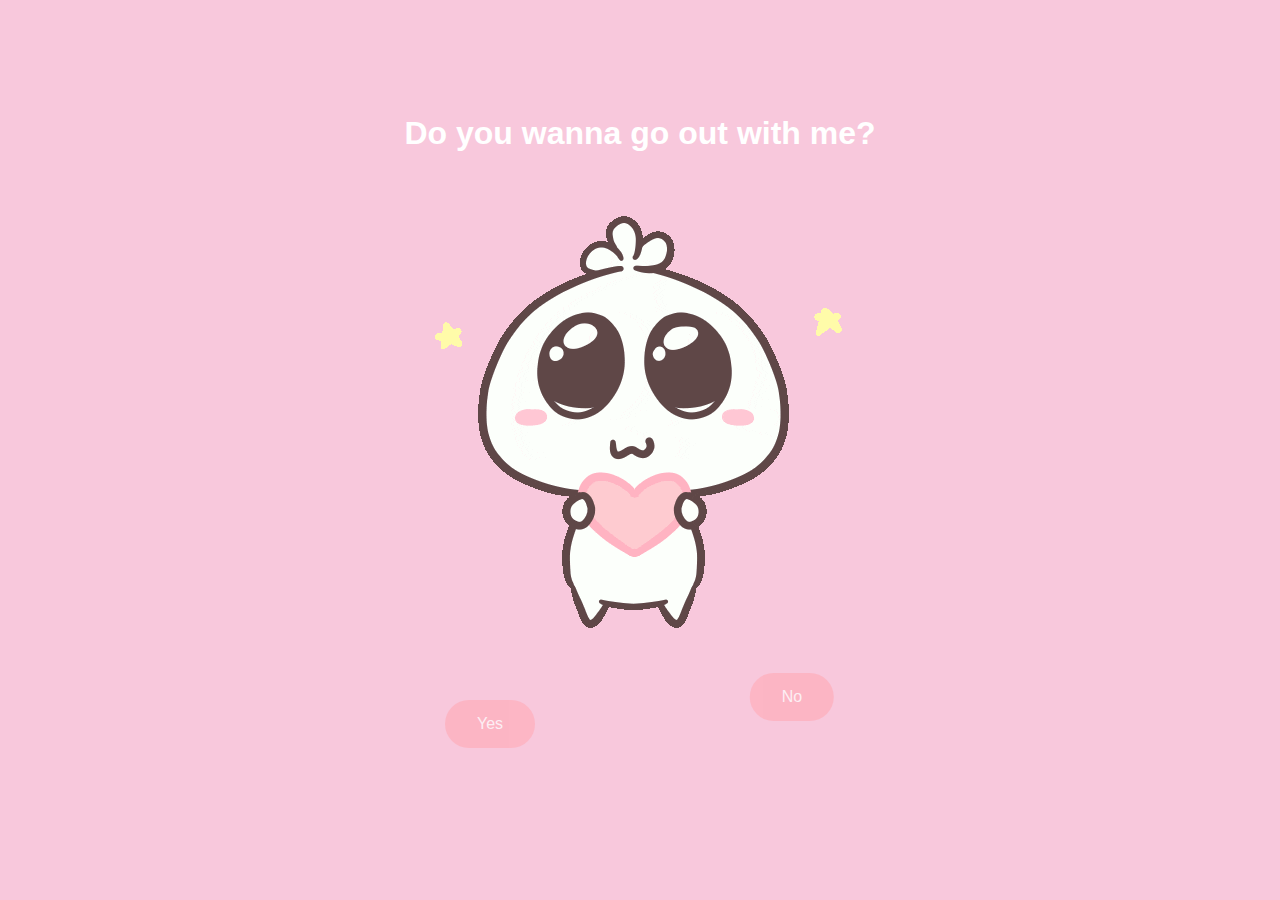
<file: index.html>
<!DOCTYPE html>
<html lang="en">
<head>
    <title>iLoveYou!</title>
    <meta charset="UTF-8">
    <meta name="viewport" content="width=device-width, initial-scale=1.0">
    <link rel="shortcut icon" href="img/img_tab.png" type="image/x-icon">
    <link rel="stylesheet" href="./css/styles.css">
    <script src="/scripts/scripts.js"></script>
</head>
<body>
    <div class="container">
        <div>
            <h1 class="header_text" id="index_text">Do you wanna go out with me?</h1>
        </div>
        <script>
            text = document.getElementById("index_text")
            textArray = text.textContent.split('')
            text.textContent = ''

            for(var i = 0; i < textArray.length; i++){
                text.innerHTML += '<span>'+textArray[i]+'</span>'
            }
        </script>
        <div class="gif_container">
            <img src="img/img_index.gif" alt="Cute animated illustration">
        </div>
        <div class="buttons">
            <button class="btn" id="yesButton" onclick="playSoundAndNextPage()">Yes</button>
            <button class="btn" id="noButton" onmouseover="moveButton()" onclick="moveButton()">No</button>
        </div>
    </div>
</body>
</html>
</file>
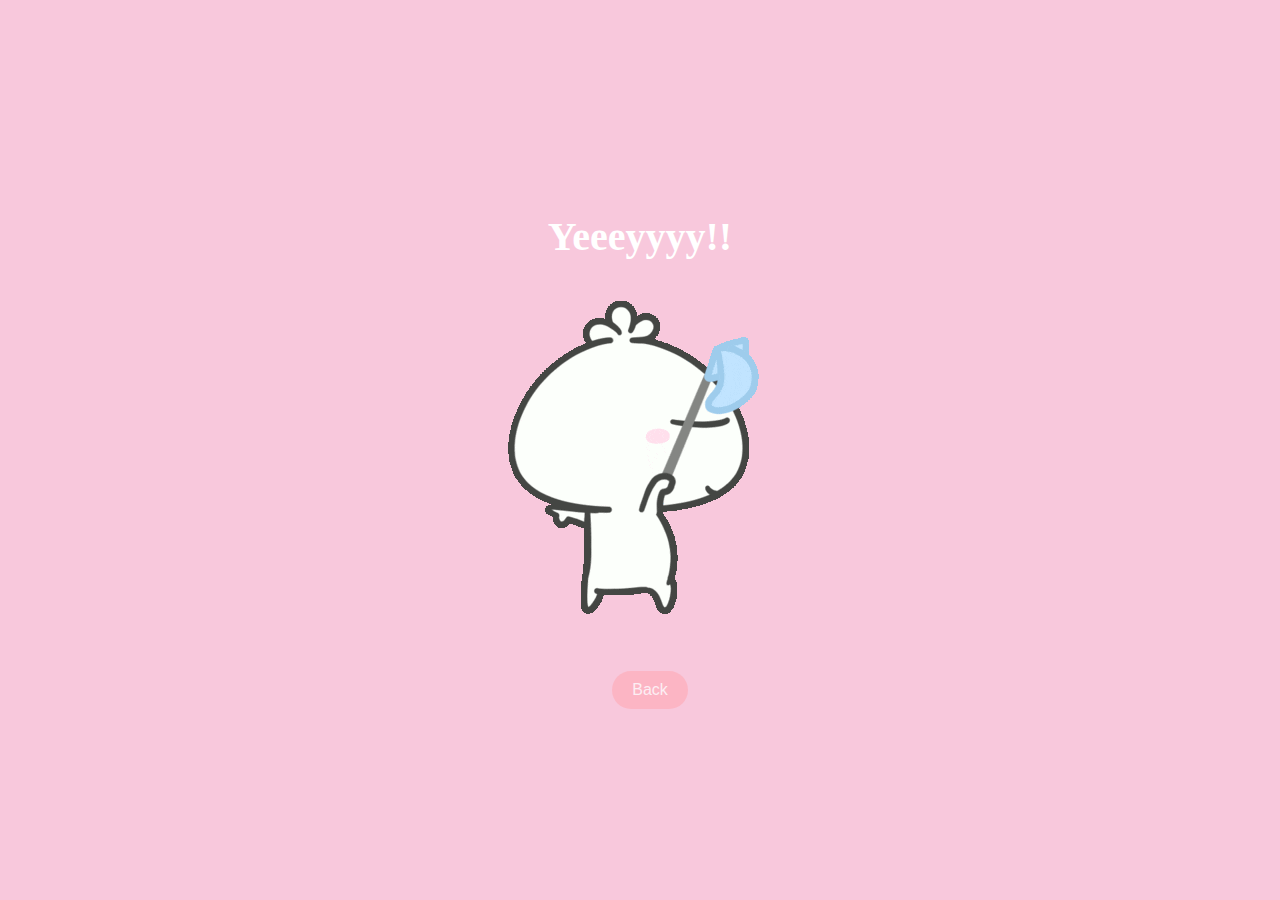
<file: html/yes.html>
<!DOCTYPE html>
<html lang="en">
    <head>
        <title>iLoveYou!</title>
        <meta charset="UTF-8">
        <meta name="viewport" content="width=device-width, initial-scale=1.0">
        <link rel="shortcut icon" href="../img/img_tab.png" type="image/x-icon">
        <meta name="viewport" content="width=device-width, initial-scale=1.0">
        <link rel="stylesheet" href="../css/yes_style.css">
        <script src="../scripts/scripts.js"></script>
    </head> 
    <body>
        <div>     
            <div >
                <h1 class = "header_text">Yeeeyyyy!!</h1>
            </div>
        </div>
        <div>
            <div class="gif_container">
                <img src="../img/img_yes.gif" alt="Cute animated illustration">
            </div>
        </div>
        <div class="buttons">
            <button class="btn" id="backButton" onclick="backButton()">Back</button>
        </div>
    </body> 
</html>
</file>
<file: css/styles.css>
body {
    display: flex;
    justify-content: center;
    align-items: center;
    min-height: 90vh;
    background-color: #F8C8DC;
    padding: 10px; /* Agrega un padding para evitar que los elementos toquen los bordes en pantallas pequeñas */
}

.header_text {
    font-family: 'Nunito', sans-serif;
    font-weight: bold;
    color: white;
    text-align: center;
    margin: 20px;
}

.buttons {
    display: flex;
    flex-direction: row;
    justify-content: center;
    align-items: center;
    margin-top: 20px;
}

.btn {
    background-color: #ffaeba;
    color: white;
    padding: 15px 32px;
    text-align: center;
    display: inline-block;
    font-size: 16px;
    margin: 4px 2px;
    cursor: pointer;
    border: none;
    border-radius: 25px;
    transition: background-color 0.3s ease, transform 0.3s ease;
    opacity: 0.7;
}

.btn:hover {
    background-color: #ff87a1; /* Cambio de color al pasar el mouse */
    opacity: 1;
}

#noButton {
    position: absolute;
    left: calc(50% + 150px); /* Inicia 150px a la derecha del centro */
    top: 77%; /* Centrado verticalmente */
    transform: translate(-50%, -50%); /* Centra el botón en su posición */
    transition: left 0.5s ease, top 0.5s ease; /* Animar el movimiento del botón */
}

#yesButton {
    position: relative;
    right: 150px;
}

@media (max-width: 768px) {
    .header_text {
        font-size: 28px;
    }

    .btn {
        padding: 12px 24px;
        font-size: 14px;
    }

    #noButton, #yesButton {
        position: relative;
        left: 0;
        right: 0;
    }
}

@media (max-width: 480px) {
    .header_text {
        font-size: 24px;
    }

    .btn {
        padding: 10px 20px;
        font-size: 12px;
    }
}
</file>
<file: css/yes_style.css>
body {
    display: flex;
    flex-direction: column;
    align-items: center;
    justify-content: center;
    height: 100vh;
    background-color: #f8c8dc;
    margin: 0;
}

.header_text {
    margin-bottom: 20px;
    font-family: 'Nunito';
    font-size: 40px;
    font-weight: bold;
    color: white;
    text-align: center;
}

.gif_container {
    max-width: 100%;
    height: auto;
    margin-bottom: 20px;
}

.buttons {
    display: flex;
    flex-direction: row;
    justify-content: center;
    align-items: center;
    margin-top: 20px;
    margin-left: 20px;
}

.btn {
    background-color: #ffaeba;
    color: white;
    padding: 15px 32px;
    text-align: center;
    display: inline-block;
    font-size: 16px;
    margin: 4px 2px;
    cursor: pointer;
    border: none;
    border-radius: 25px;
    transition: background-color 0.3s ease;
    opacity: 0.7;
}

#backButton {
    padding: 10px 20px;
    font-size: 16px;
}
</file>
